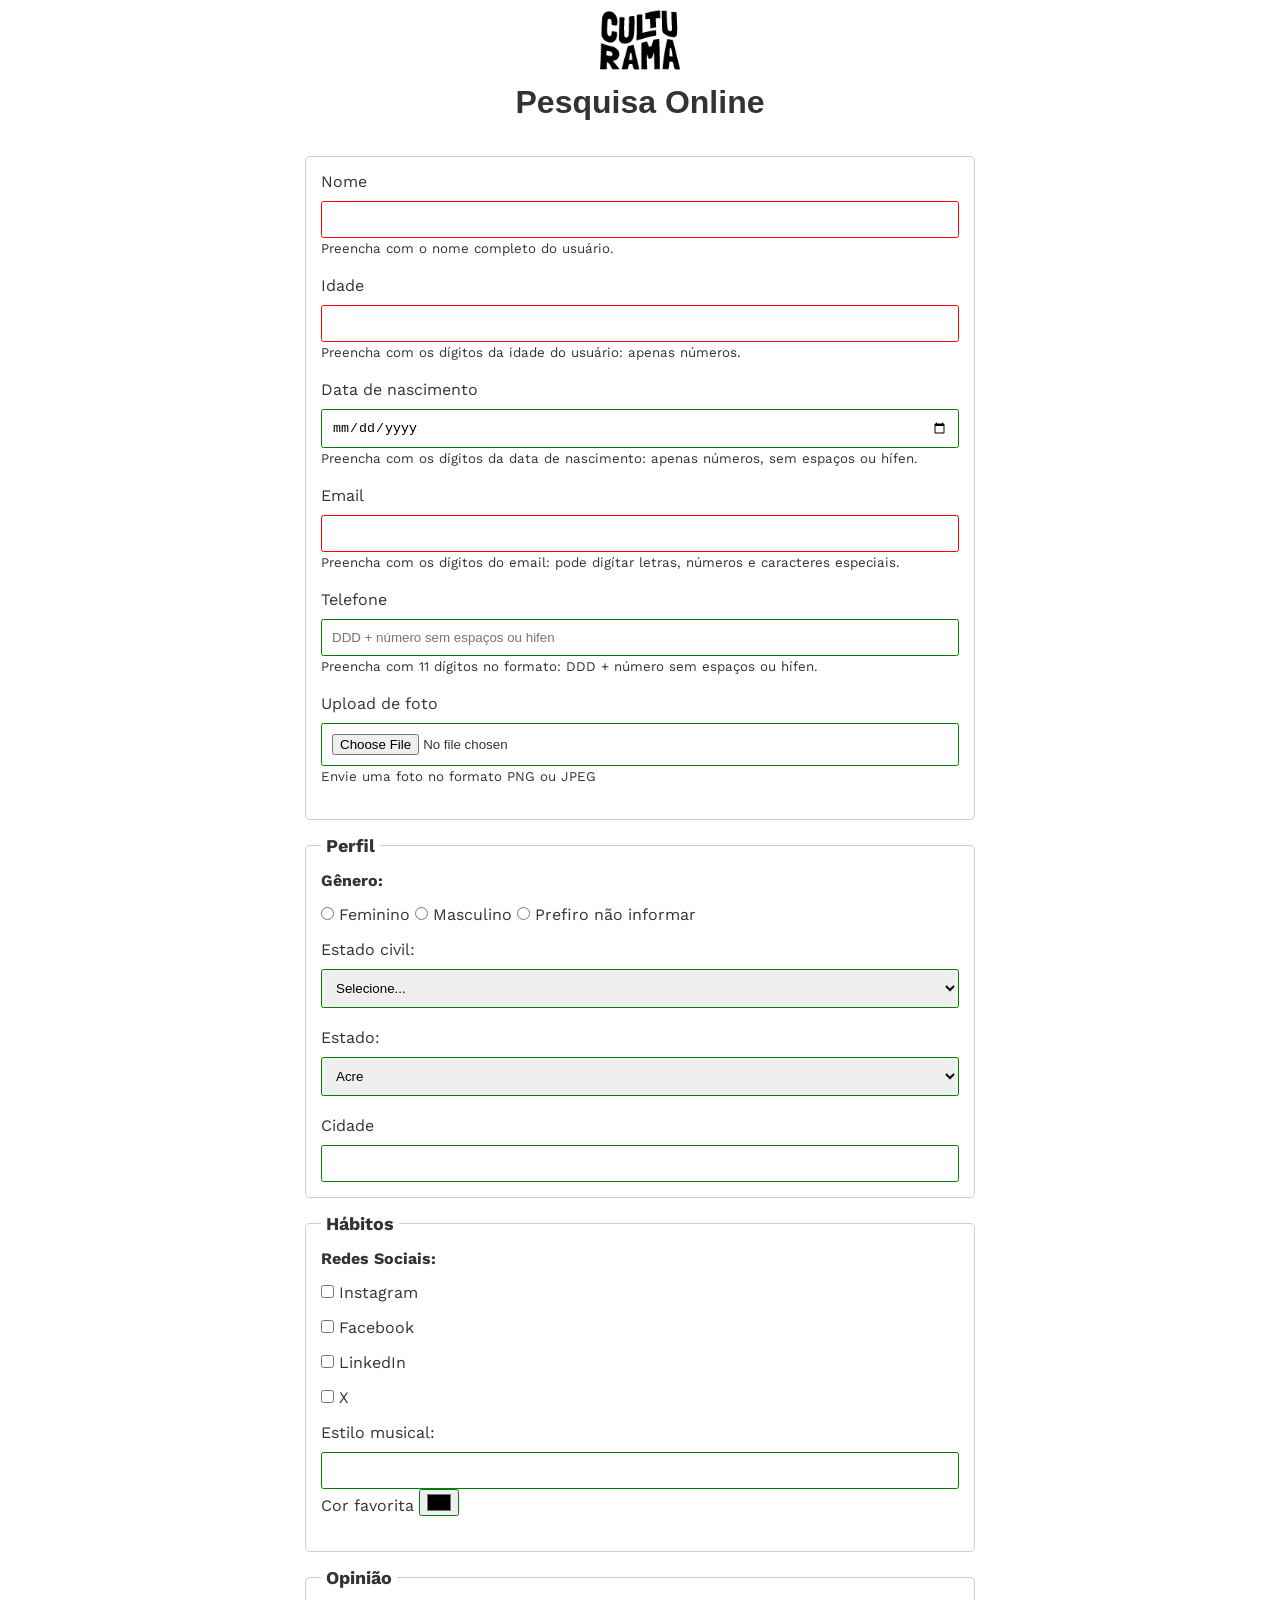
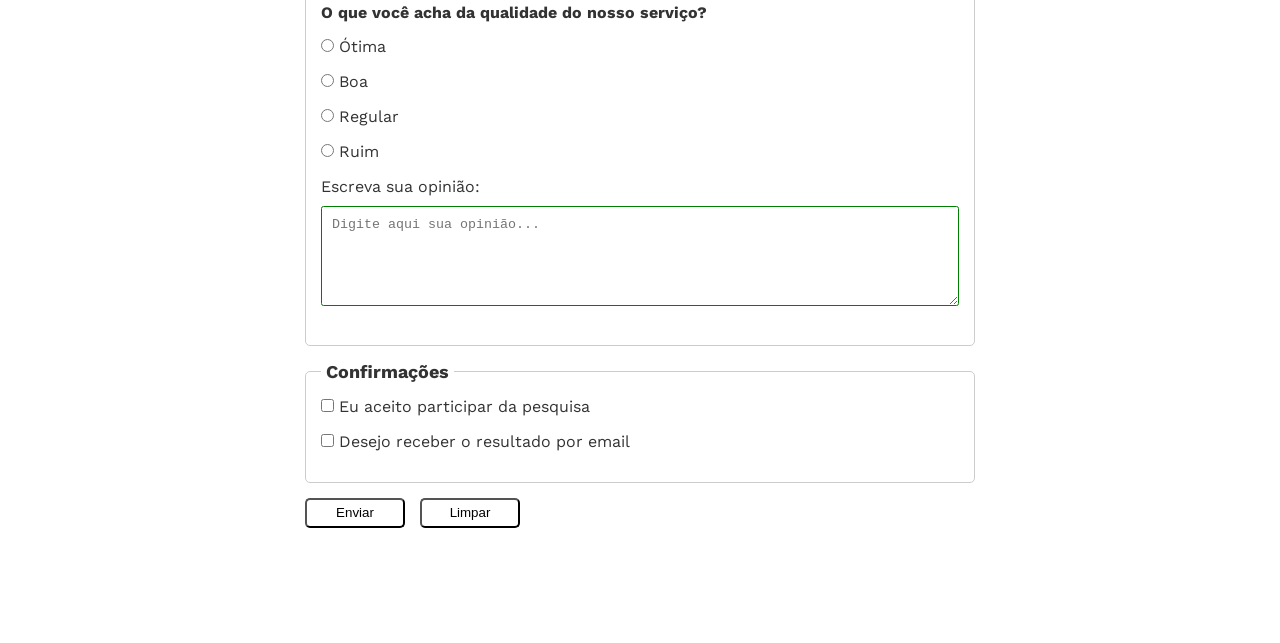
<file: index.html>
<!DOCTYPE html>
<html lang="pt-BR">
    <head>
        <meta charset="UTF-8">
        <meta name="viewport" content="width=device-width, initial-scale=1.0">
        <link rel="icon" href="img/culturama-favico.png">
        <link rel="stylesheet" href="css/style.css">

        <link rel="preconnect" href="https://fonts.googleapis.com">
        <link rel="preconnect" href="https://fonts.gstatic.com" crossorigin>
        <link href="https://fonts.googleapis.com/css2?family=Fjalla+One&family=Work+Sans&display=swap" rel="stylesheet">

        <title>Pesquisa Cultural</title>

        <meta name="google-site-verification" content="y5mR_xhY7XRL6iAUa7ca-wX2ZdyMHBA4kShfHwxH00A" />
    </head>
    <body>
        <main>
            <header>
                <img src="img/logo-culturama.png" alt="logo culturama">
                <h1>Pesquisa Online</h1>
            </header>
            <section>
            <form action="sucessu.html" method="get">
                <fieldset>
                    <!-- Adiciona os dados pessoais-->
                    <label for="name">Nome</label>
                    <input id="name" type="text" name="userName" aria-describedby="nameHelp"required>
                    <small id="nameHelp">Preencha com o nome completo do usuário.</small>
                    <br>
                    <label for="age">Idade</label>
                    <input id="age" type="number" name="userAge" min="12" max="100" aria-describedby="ageHelp" required>
                    <small id="ageHelp">Preencha com os dígitos da idade do usuário: apenas números.</small>
                    <br>
                    <label for="birthDate">Data de nascimento</label>
                    <input id="birthDate" type="date" name="userBirthDate" aria-describedby="birthHelp">
                    <small id="birthHelp">Preencha com os dígitos da data de nascimento: apenas números, sem espaços ou hífen.</small>
                    <br>
                    <label for="email">Email</label>
                    <input id="email" type="email" name="userEmail" aria-describedby="emailHelp" required>
                    <small id="emailHelp">Preencha com os dígitos do email: pode digítar letras, números e caracteres especiais.</small>
                    <br>
                    <label for="phoneNumber">Telefone</label>
                    <input id="phoneNumber" type="tel" name="userPhoneNumber" pattern="[0-9]{11}" placeholder="DDD + número sem espaços ou hifen" aria-describedby="phoneHelp">
                    <small id="phoneHelp">Preencha com 11 dígitos no formato: DDD + número sem espaços ou hífen.</small>
                    <br>
                    <label for="image">Upload de foto</label>
                    <input id="image" type="file" accept="image/*" name="userImage" aria-describedby="imageHelp">
                    <small id="imageHelp">Envie uma foto no formato PNG ou JPEG</small>
                    <br>
                </fieldset>

            <fieldset>
                <legend>Perfil</legend>
                <!-- Seleciona genero-->
                <p>Gênero:</p>
                <input id="fem" type="radio" name="userGender" value="feminino">
                <label for="fem">Feminino</label>
                <input id="masc" type="radio" name="userGender" value="masculino">
                <label for="masc">Masculino</label>
                <input id="notInformed" type="radio" name="userGender" value="notInformed">
                <label for="notInformed">Prefiro não informar</label>
                <br> <!-- Quebra de linha-->

                <!-- seleciona estado civil -->
                <label for="maritalStatus">Estado civil:</label>
                <select id="maritalStatus" name="maritalStatus">
                    <option value="notInformed">Selecione...</option>
                    <option value="casado">Casado</option>
                    <option value="solteiro">Solteiro</option>
                    <option value="divorciado">Divorciado</option>
                    <option value="casado">União estável</option>
                </select>

                <!-- seleciona estado em que mora -->
                <label for="state">Estado:</label>
                    <select id="state" name="userState" required>
                        <option value="acre">Acre</option>
                        <option value="alagoas">Alagoas</option>
                        <option value="amapa">Amapá</option>
                        <option value="amazonas">Amazonas</option>
                        <option value="bahia">Bahia</option>
                        <option value="ceara">Ceará</option>
                        <option value="distrito federal">Distrito Federal</option>
                        <option value="espirito santo">Espirito Santo</option>
                        <option value="goias">Goiás</option>
                        <option value="maranhão">Maranhão</option>
                        <option value="mato grosso do sul">Mato Grosso do Sul</option>
                        <option value="mato grosso">Mato Grosso</option>
                        <option value="minas gerais">Minas Gerais</option>
                        <option value="para">Pará</option>
                        <option value="paraiba">Paraíba</option>
                        <option value="parana">Paraná</option>
                        <option value="pernambuco">Pernambuco</option>
                        <option value="piaui">Piauí</option>
                        <option value="rio de janeiro">Rio de Janeiro</option>
                        <option value="rio grande do norte">Rio Grande do Norte</option>
                        <option value="rio grande do sul">Rio Grande do Sul</option>
                        <option value="rondonia">Rondônia</option>
                        <option value="roraima">Roraima</option>
                        <option value="santa catarina">Santa Catarina</option>
                        <option value="sao paulo">São Paulo</option>
                        <option value="sergipe">Sergipe</option>
                        <option value="tocantins">Tocantins</option>
                </select>
                <br>
                <!-- seleciona cidade em que mora -->
                <label for="city">Cidade</label>
                <input id="city" type="text" name="userCity">
            </fieldset>

            <fieldset>
                <legend>Hábitos</legend>

                <!-- seleciona redes sociais -->
                <p>Redes Sociais:</p>
                <input id="instagram" type="checkbox" name="social" value="instagram">
                <label for="instagram">Instagram</label>
                <br>
                <input id="facebook" type="checkbox" name="social" value="facebook">
                <label for="facebook">Facebook</label>
                <br>
                <input id="linkedin" type="checkbox" name="social" value="linkedin">
                <label for="linkedin">LinkedIn</label>
                <br>
                <input id="x" type="checkbox" name="social" value="x">
                <label for="x">X</label>
                <br>
                <!-- seleciona estilo musical -->
                <label for="musicStyle">Estilo musical:</label>
                <input list="styleTypes" id="musicStyle" name="userMusicStyle" type="text">
                <datalist id="styleTypes">
                    <option value="Rock">
                    <option value="Pop">
                    <option value="Samba">
                    <option value="Sertanejo">
                </datalist>
                <br>

                <!-- seleciona cor favorita -->
                <label for="favoriteColor">Cor favorita</label>
                <input type="color" name="userFavoriteColor" id="favoriteColor">
            </fieldset>

            <fieldset>
                <!-- opinioes do usuario -->
                <legend>Opinião</legend>
                <p>O que você acha da qualidade do nosso serviço?</p>

                <input type="radio" id="otimo" name="userServiceOpinion" value="otima">
                <label for="otimo">Ótima</label><br>

                <input type="radio" id="boa" name="userServiceOpinion" value="boa">
                <label for="boa">Boa</label><br>

                <input type="radio" id="regular" name="userServiceOpinion" value="regular">
                <label for="regular">Regular</label><br>

                <input type="radio" id="ruim" name="userServiceOpinion" value="ruim">
                <label for="ruim">Ruim</label><br>
                <label for="comment">Escreva sua opinião:</label>
                <textarea id="comment" name="userComment" placeholder="Digite aqui sua opinião..."></textarea>
            </fieldset>
            <fieldset>
                <legend>Confirmações</legend>
                <!-- Adiciona sessao de confirmacoes -->
                <input type="checkbox" name="userLgpd" id="userLgpdTerm" value="accepted" required>
                <label for="userLgpdTerm">Eu aceito participar da pesquisa</label><br>
                <input type="checkbox" name="userGetResult" id="getResult" value="accepted">
                <label for="getResult">Desejo receber o resultado por email</label><br>
            </fieldset>
            <button type="submit" aria-label="Enviar dados do formulário.">Enviar</button>
            <button type="reset" aria-label="Limpar dados do formulário.">Limpar</button>
            </form>
            </section>
        </main>

    </body>
</html>
</file>
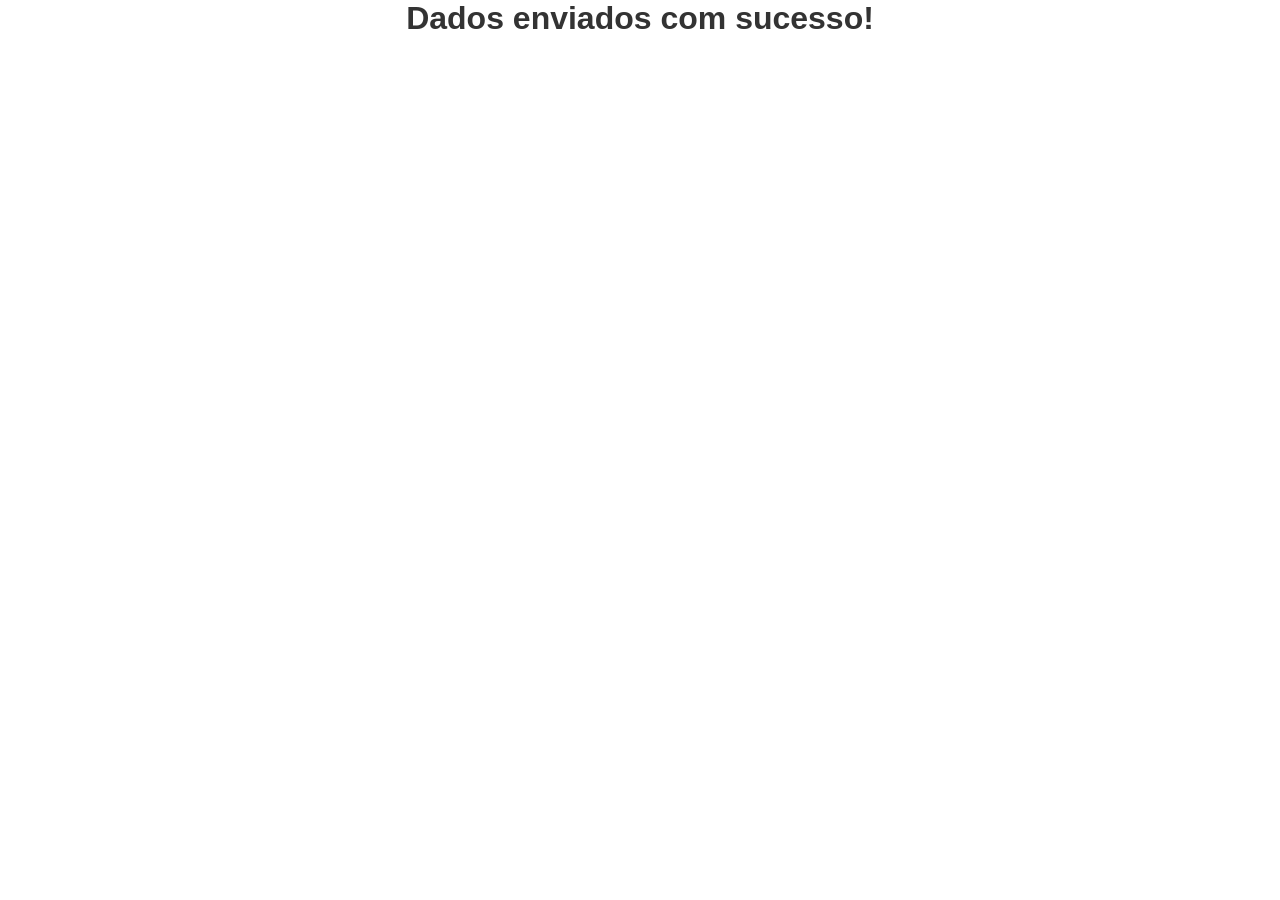
<file: sucessu.html>
<!DOCTYPE html>
<html lang="en">
<head>
        <meta charset="UTF-8">
        <meta name="viewport" content="width=device-width, initial-scale=1.0">
        <link rel="icon" href="img/culturama-favico.png">
        <link rel="stylesheet" href="css/style.css">

        <link rel="preconnect" href="https://fonts.googleapis.com">
        <link rel="preconnect" href="https://fonts.gstatic.com" crossorigin>
        <link href="https://fonts.googleapis.com/css2?family=Fjalla+One&family=Work+Sans&display=swap" rel="stylesheet">

        <title>Pesquisa Cultural</title>
    </head>
<body>
    <h1 role="alert">Dados enviados com sucesso!</h1>
</body>
</html>
</file>
<file: css/style.css>
* {
  margin: 0;
  padding: 0;
  box-sizing: border-box;
}
:root {
  --cor-texto: #333333;
  --cor-fundo: #ffffff;
}

.theme-high-contrast {
  --cor-texto: #000000;
  --cor-fundo: #ffffff;
}
body {
  font-family: 'Work Sans', sans-serif;
  background-color: var(--cor-fundo);
  color: var(--cor-texto);
}
main {
  width: 100%;
  max-width: 700px;
  margin: 0 auto;
}
header {
  text-align: center;
  margin-bottom: 20px;
}
img {
  width: 100px;
}
html {
  font-size: 100%; /* ajustável pelo usuário */
}
h1 {
  font-family: 'Fira Sans', sans-serif;
  text-align: center;
  font-size: 2rem; 
}
p {
  margin-bottom: 15px;
  font-weight: bold;
  font-size: 1rem;
}
form {
  background-color: #FFFFFF;
  padding: 15px;
  border-radius: 10px;
  margin-bottom: 100px;
}
fieldset {
  padding: 15px;
  border: 1px solid #CCCCCC;
  border-radius: 5px;
  margin-bottom: 15px;
}
legend {
  font-weight: bold;
  font-size: 18px;
  padding: 0 5px;
}
input, select, textarea {
  width: 100%;
  padding: 10px;
  margin-bottom: 20px;
  border: 1px solid #ccc;
  border-radius: 2.5px;
}
textarea {
  min-height: 100px;
}
input[type="radio"],
input[type="checkbox"] {
  width: auto;
}
input[type="color"] {
  width: 40px;
  padding: 0 5px;
}
label {
  display: inline-block;
  margin-bottom: 10px;
}
input[type="tel"],
input[type="file"],
input[type="text"],
input[type="number"],
input[type="date"],
input[type="email"]{
    margin-bottom: 0;
}
small{
    margin-bottom: 20px;
    display: inline-block;
}
input:invalid, select:invalid, textarea:invalid {
  border-color: red;
}

input:valid, select:valid, textarea:valid {
  border-color: green;
}
button {
  width: 100px;
  height: 30px;
  margin-right: 10px;
  background-color: white;
  border-radius: 5px;
  cursor: pointer;
}

button:hover {
  background-color: green; /* Para o botão de Enviar */
  color: white;
}

button[type="reset"]:hover {
  background-color: orangered; /* Para o botão de Limpar */
  color: white;
}
</file>
